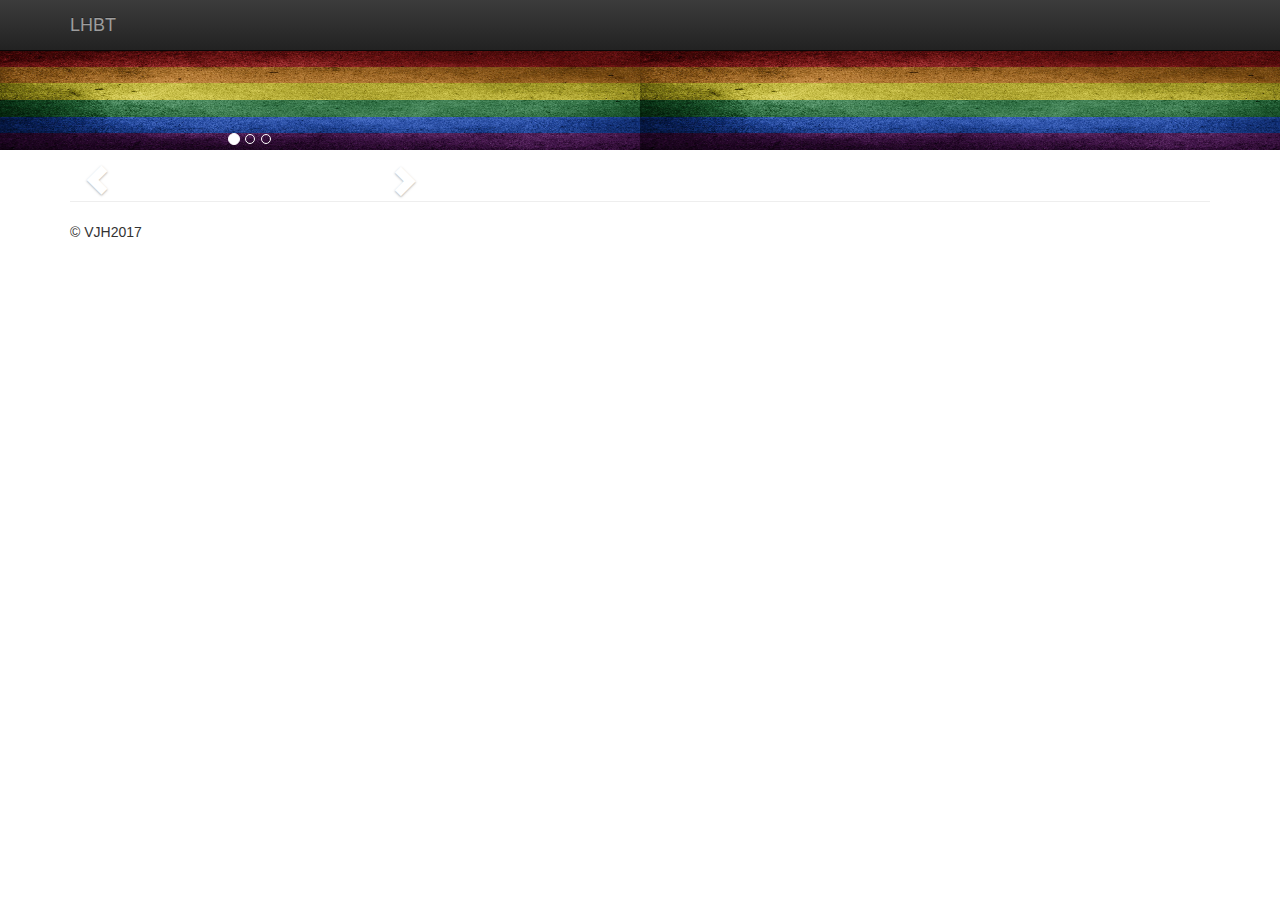
<file: finna/index.html>
<!doctype html>
<!--[if lt IE 7]>      <html class="no-js lt-ie9 lt-ie8 lt-ie7" lang=""> <![endif]-->
<!--[if IE 7]>         <html class="no-js lt-ie9 lt-ie8" lang=""> <![endif]-->
<!--[if IE 8]>         <html class="no-js lt-ie9" lang=""> <![endif]-->
<!--[if gt IE 8]><!-->
<html class="no-js" lang="">
<!--<![endif]-->

<head>
  <meta charset="utf-8">
  <meta http-equiv="X-UA-Compatible" content="IE=edge,chrome=1">
  <title></title>
  <meta name="description" content="">
  <meta name="viewport" content="width=device-width, initial-scale=1">
  <link rel="apple-touch-icon" href="apple-touch-icon.png">
  <link rel="stylesheet" href="css/bootstrap.min.css">
  <link rel="stylesheet" href="css/bootstrap-theme.min.css">
  <link rel="stylesheet" href="css/main.css">
  <script src="js/vendor/modernizr-2.8.3-respond-1.4.2.min.js"></script>
  <script src="https://ajax.googleapis.com/ajax/libs/jquery/1.11.2/jquery.min.js"></script>
  <script>
    window.jQuery || document.write('<script src="js/vendor/jquery-1.11.2.min.js"><\/script>')
  </script>
  <script src="js/vendor/bootstrap.min.js"></script>
  <script src="js/main.js"></script>
</head>

<body>
  <!--[if lt IE 8]>
            <p class="browserupgrade">You are using an <strong>outdated</strong> browser. Please <a href="http://browsehappy.com/">upgrade your browser</a> to improve your experience.</p>
        <![endif]-->
  <nav class="navbar navbar-inverse navbar-fixed-top" role="navigation">
    <div class="container">
      <div class="navbar-header">
        <a class="navbar-brand" href="#">LHBT</a>
      </div>
    </div>
  </nav>

  <!-- Main jumbotron for a primary marketing message or call to action -->
  <div class="jumbotron">
    <div class="container">
    </div>
  </div>

  <div class="container">
    <!-- Example row of columns -->
    <div class="row">
      <div class="col-md-4">
        <div id="myCarousel" class="carousel slide" data-ride="carousel">
          <!-- Indicators -->
          <ol class="carousel-indicators">
            <li data-target="#myCarousel" data-slide-to="0" class="active"></li>
            <li data-target="#myCarousel" data-slide-to="1"></li>
            <li data-target="#myCarousel" data-slide-to="2"></li>
          </ol>

          <!-- Wrapper for slides -->
          <div class="carousel-inner" id="carousel">

          </div>

          <!-- Left and right controls -->
          <a class="left carousel-control" href="#myCarousel" data-slide="prev">
            <span class="glyphicon glyphicon-chevron-left"></span>
            <span class="sr-only">Previous</span>
          </a>
          <a class="right carousel-control" href="#myCarousel" data-slide="next">
            <span class="glyphicon glyphicon-chevron-right"></span>
            <span class="sr-only">Next</span>
          </a>
        </div>
        <!-- SYÖTE -->
        <!--<h2>Search for books in Finna</h2>
        <div class="row">
          <div class="col" id="searchField">
        <input id="searchInput" type="text">-->
        <!-- NAPPI -->
       <!-- <button id="searchButton">Search</button>
        </div>
        </div>-->
        <!-- TULOS -->
        <!--<ul id="result"></ul>-->
      </div>
    </div>

    <hr>

    <footer>
      <p>&copy; VJH2017</p>
    </footer>
  </div>
  <!-- /container -->

</body>

</html>
</file>
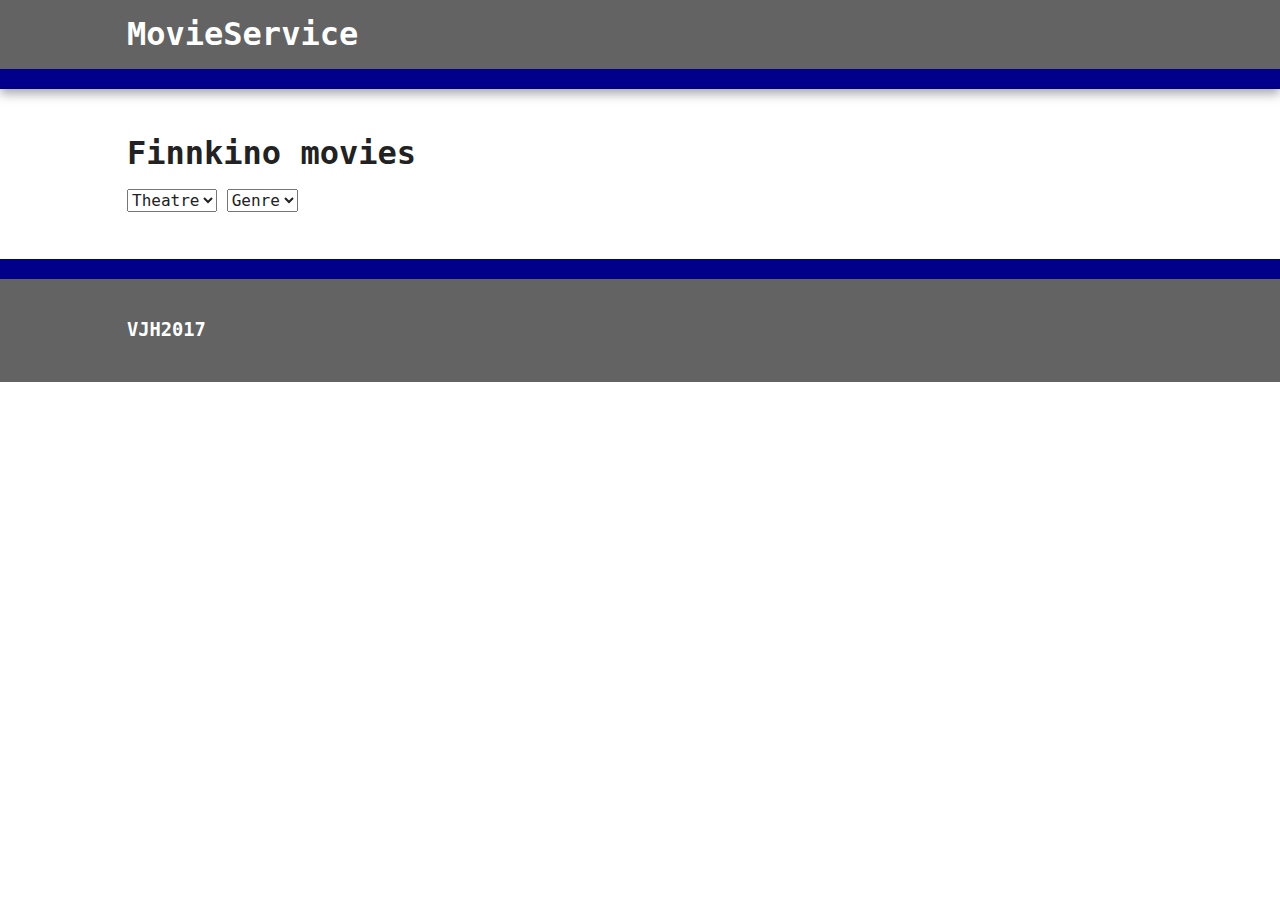
<file: finnkino/index.html>
<!doctype html>
<!--[if lt IE 7]>      <html class="no-js lt-ie9 lt-ie8 lt-ie7" lang=""> <![endif]-->
<!--[if IE 7]>         <html class="no-js lt-ie9 lt-ie8" lang=""> <![endif]-->
<!--[if IE 8]>         <html class="no-js lt-ie9" lang=""> <![endif]-->
<!--[if gt IE 8]><!-->
<html class="no-js" lang="">
<!--<![endif]-->

<head>
  <meta charset="utf-8">
  <meta http-equiv="X-UA-Compatible" content="IE=edge,chrome=1">
  <title></title>
  <meta name="description" content="">
  <meta name="viewport" content="width=device-width, initial-scale=1">
  <link rel="apple-touch-icon" href="apple-touch-icon.png">
  <link rel="stylesheet" href="css/normalize.min.css">
  <link rel="stylesheet" href="css/main.css">
  <script defer src="https://ajax.googleapis.com/ajax/libs/jquery/1.11.2/jquery.min.js"></script>
  <script>
    window.jQuery || document.write('<script src="js/vendor/jquery-1.11.2.min.js"><\/script>')
  </script>
  <script src="js/vendor/modernizr-2.8.3-respond-1.4.2.min.js"></script>
  <script src="https://code.jquery.com/jquery-3.2.1.min.js"></script>
  <script src="js/finnkino.js"></script>
</head>

<body>
  <!--[if lt IE 8]>
            <p class="browserupgrade">You are using an <strong>outdated</strong> browser. Please <a href="http://browsehappy.com/">upgrade your browser</a> to improve your experience.</p>
        <![endif]-->

  <div class="header-container">
    <header class="wrapper clearfix">
      <h1 class="title">MovieService</h1>
    </header>
  </div>

  <div class="main-container">
    <div class="main wrapper clearfix">

      <header>
        <h1>Finnkino movies</h1>
      </header>

      <!-- elokuvateatterit tänne -->
      <!-- https://www.w3schools.com/tags/tag_select.asp -->
      <select id="theatresMenu">
      <option selected="selected">Theatre</option>
    <!-- js tiedostosta elokuvateatterit-->
		</select>
      <select id="genreMenu">
      <option selected="selected">Genre</option>
    <!-- js tiedostosta elokuvateatterit-->
		</select>
    <br>
      <!-- teatterin elokuvat sivulle -->
      <div id="movieContainer"></div>


    </div>
    <!-- #main -->
  </div>
  <!-- #main-container -->

  <div class="footer-container">
    <footer class="wrapper">
      <h3>VJH2017</h3>
    </footer>
  </div>



  <!-- Google Analytics: change UA-XXXXX-X to be your site's ID. -->
  <script>
      (function (b, o, i, l, e, r) {
      b.GoogleAnalyticsObject = l; b[l] || (b[l] =
        function () { (b[l].q = b[l].q || []).push(arguments) }); b[l].l = +new Date;
        e = o.createElement(i); r = o.getElementsByTagName(i)[0];
        e.src = 'https://www.google-analytics.com/analytics.js';
        r.parentNode.insertBefore(e, r)
      }(window, document, 'script', 'ga'));
    ga('create', 'UA-XXXXX-X', 'auto'); ga('send', 'pageview');
  </script>
</body>

</html>
</file>
<file: finna/css/main.css>
/* ==========================================================================
   Author's custom styles
   ========================================================================== */


    body {
      padding-top: 50px;
      padding-bottom: 20px;
    }


.jumbotron {
background-image: url("../img/flag.jpg");
background-size: 50% 100px;
min-height: 100px;
}

#resultContainer {
    margin-top: 25px;
}

#searchField {
    margin: 15px;
}

#myCarousel{
    margin: 0 auto;
}
</file>
<file: finnkino/css/main.css>
/*! HTML5 Boilerplate v5.0 | MIT License | http://h5bp.com/ */

html {
    color: #222;
    font-size: 1em;
    line-height: 1.4;
}

::-moz-selection {
    background: #b3d4fc;
    text-shadow: none;
}

::selection {
    background: #b3d4fc;
    text-shadow: none;
}

hr {
    display: block;
    height: 1px;
    border: 0;
    border-top: 1px solid #ccc;
    margin: 1em 0;
    padding: 0;
}

audio,
canvas,
iframe,
img,
svg,
video {
    vertical-align: middle;
}

fieldset {
    border: 0;
    margin: 0;
    padding: 0;
}

textarea {
    resize: vertical;
}

.browserupgrade {
    margin: 0.2em 0;
    background: #ccc;
    color: #000;
    padding: 0.2em 0;
}


/* ===== Initializr Styles ==================================================
   Author: Jonathan Verrecchia - verekia.com/initializr/responsive-template
   ========================================================================== */

body {
    font: 16px/26px "Lucida Console", Monaco, monospace, Arial;
}

.wrapper {
    width: 90%;
    margin: 0 5%;
}

/* ===================
    ALL: Orange Theme
   =================== */

.header-container {
    border-bottom: 20px solid darkblue;
}

.footer-container,
.main aside {
    border-top: 20px solid darkblue;
}

.header-container,
.footer-container,
.main aside {
    background: #636363;
}

.title {
    color: white;
}

#movieContainer {
    margin-top: 15px;
}

/* ==============
    MOBILE: Menu
   ============== */

nav ul {
    margin: 0;
    padding: 0;
    list-style-type: none;
}

nav a {
    display: block;
    margin-bottom: 10px;
    padding: 15px 0;

    text-align: center;
    text-decoration: none;
    font-weight: bold;

    color: white;
    background: #636363;
}

nav a:hover,
nav a:visited {
    color: white;
}

nav a:hover {
    text-decoration: underline;
}

/* ==============
    MOBILE: Main
   ============== */

.main {
    padding: 30px 0;
}

.main article h1 {
    font-size: 2em;
}

.main aside {
    color: white;
    padding: 0px 5% 10px;
}

.footer-container footer {
    color: white;
    padding: 20px 0;
}

/* ===============
    ALL: IE Fixes
   =============== */

.ie7 .title {
    padding-top: 20px;
}

/* ==========================================================================
   Author's custom styles
   ========================================================================== */















/* ==========================================================================
   Media Queries
   ========================================================================== */

@media only screen and (min-width: 480px) {

/* ====================
    INTERMEDIATE: Menu
   ==================== */

    nav a {
        float: left;
        width: 27%;
        margin: 0 1.7%;
        padding: 25px 2%;
        margin-bottom: 0;
    }

    nav li:first-child a {
        margin-left: 0;
    }

    nav li:last-child a {
        margin-right: 0;
    }

/* ========================
    INTERMEDIATE: IE Fixes
   ======================== */

    nav ul li {
        display: inline;
    }

    .oldie nav a {
        margin: 0 0.7%;
    }
}

@media only screen and (min-width: 768px) {

/* ====================
    WIDE: CSS3 Effects
   ==================== */

    .header-container,
    .main aside {
        -webkit-box-shadow: 0 5px 10px #aaa;
           -moz-box-shadow: 0 5px 10px #aaa;
                box-shadow: 0 5px 10px #aaa;
    }

/* ============
    WIDE: Menu
   ============ */

    .title {
        float: left;
    }

    nav {
        float: right;
        width: 38%;
    }

/* ============
    WIDE: Main
   ============ */

    .main article {
        float: left;
        width: 57%;
    }

    .main aside {
        float: right;
        width: 28%;
    }
}

@media only screen and (min-width: 1140px) {

/* ===============
    Maximal Width
   =============== */

    .wrapper {
        width: 1026px; /* 1140px - 10% for margins */
        margin: 0 auto;
    }
}

/* ==========================================================================
   Helper classes
   ========================================================================== */

.hidden {
    display: none !important;
    visibility: hidden;
}

.visuallyhidden {
    border: 0;
    clip: rect(0 0 0 0);
    height: 1px;
    margin: -1px;
    overflow: hidden;
    padding: 0;
    position: absolute;
    width: 1px;
}

.visuallyhidden.focusable:active,
.visuallyhidden.focusable:focus {
    clip: auto;
    height: auto;
    margin: 0;
    overflow: visible;
    position: static;
    width: auto;
}

.invisible {
    visibility: hidden;
}

.clearfix:before,
.clearfix:after {
    content: " ";
    display: table;
}

.clearfix:after {
    clear: both;
}

.clearfix {
    *zoom: 1;
}

/* ==========================================================================
   Print styles
   ========================================================================== */

@media print {
    *,
    *:before,
    *:after {
        background: transparent !important;
        color: #000 !important;
        box-shadow: none !important;
        text-shadow: none !important;
    }

    a,
    a:visited {
        text-decoration: underline;
    }

    a[href]:after {
        content: " (" attr(href) ")";
    }

    abbr[title]:after {
        content: " (" attr(title) ")";
    }

    a[href^="#"]:after,
    a[href^="javascript:"]:after {
        content: "";
    }

    pre,
    blockquote {
        border: 1px solid #999;
        page-break-inside: avoid;
    }

    thead {
        display: table-header-group;
    }

    tr,
    img {
        page-break-inside: avoid;
    }

    img {
        max-width: 100% !important;
    }

    p,
    h2,
    h3 {
        orphans: 3;
        widows: 3;
    }

    h2,
    h3 {
        page-break-after: avoid;
    }
}
</file>
